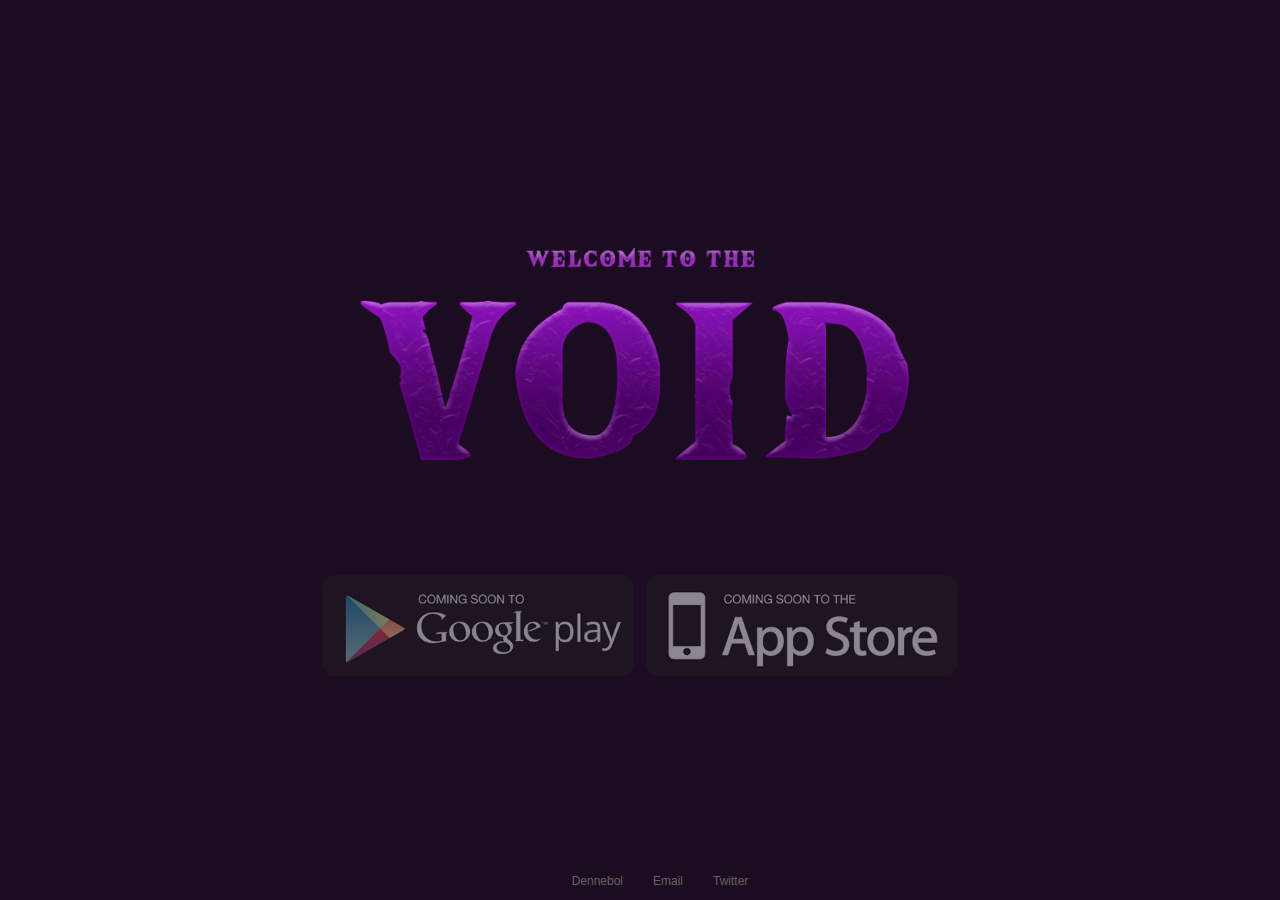
<file: void-website/dennebol/void.html>
<!doctype html>

<html lang="en">
<head>
  <meta charset="utf-8">

  <title> Void </title>
  <meta name="description" content="Dennebol Studios - Void">
  <meta name="author" content="Dennebol">
  <meta name="viewport" content="width=device-width, initial-scale=1">
  <style>
    @font-face {
      font-family: main;
      src: url(font.otf);
    }
    body {
      margin: 0;
      background-color: #1b0c22;
      transition: all linear 5s
    }
    .content-container {
      position: fixed;
      top: 50%;
      left: 50%;
      transform: translate(-50%, -50%);
      display: flex;
      flex-direction: column;
      align-items: center;
    }
    .soon {
      margin-top: 100px;
      opacity: .5;
      transition: all ease .3s;
      max-width: 100%;
    }
    .logo {
      max-width: 100%;
    }
    .soon:hover {
      opacity: 1;
    }
    .kvazi-footer {
      position: absolute;
      bottom: 0;
      color: #636363;
      font-family: arial, serif;
      font-size: 12px;
      width: 100%;
    }
    ul {
      list-style-type: none;
      display: flex;
      flex-direction: row;
      justify-content: center;
    }
    li {
      margin: 0 15px;
    }
    a {
      color: #636363;
      transition: all ease .5s;
      text-decoration: none;
    }
    a:hover {
      color: white;
    }
  </style>
</head>
<body id="body">
  <script>
    document.addEventListener("DOMContentLoaded", function() {
        let bannerNode = document.querySelector('[alt="www.000webhost.com"]').parentNode.parentNode;
        bannerNode.parentNode.removeChild(bannerNode);
        let x = document.querySelectorAll("div");
        x[x.length-1].parentNode.removeChild(x[x.length-1]);
        
        let y = document.getElementById('body');
        y.style.backgroundColor = "black";
    });
  </script>
  <div class="content-container">
    <img src="logovoid.png" class="logo" /> 
    <img src="soon.png" class="soon" />
  </div>
  <div class="kvazi-footer">
    <ul>
      <li> Dennebol </li>
      <li> <a href="mailto:dennebol.devs@gmail.com"> Email </a> </li>
      <li> <a href="https://twitter.com/DennebolStudio"> Twitter </a> </li>
    </ul>
  </div>
  <div> </div>
</body>
</html>
</file>
